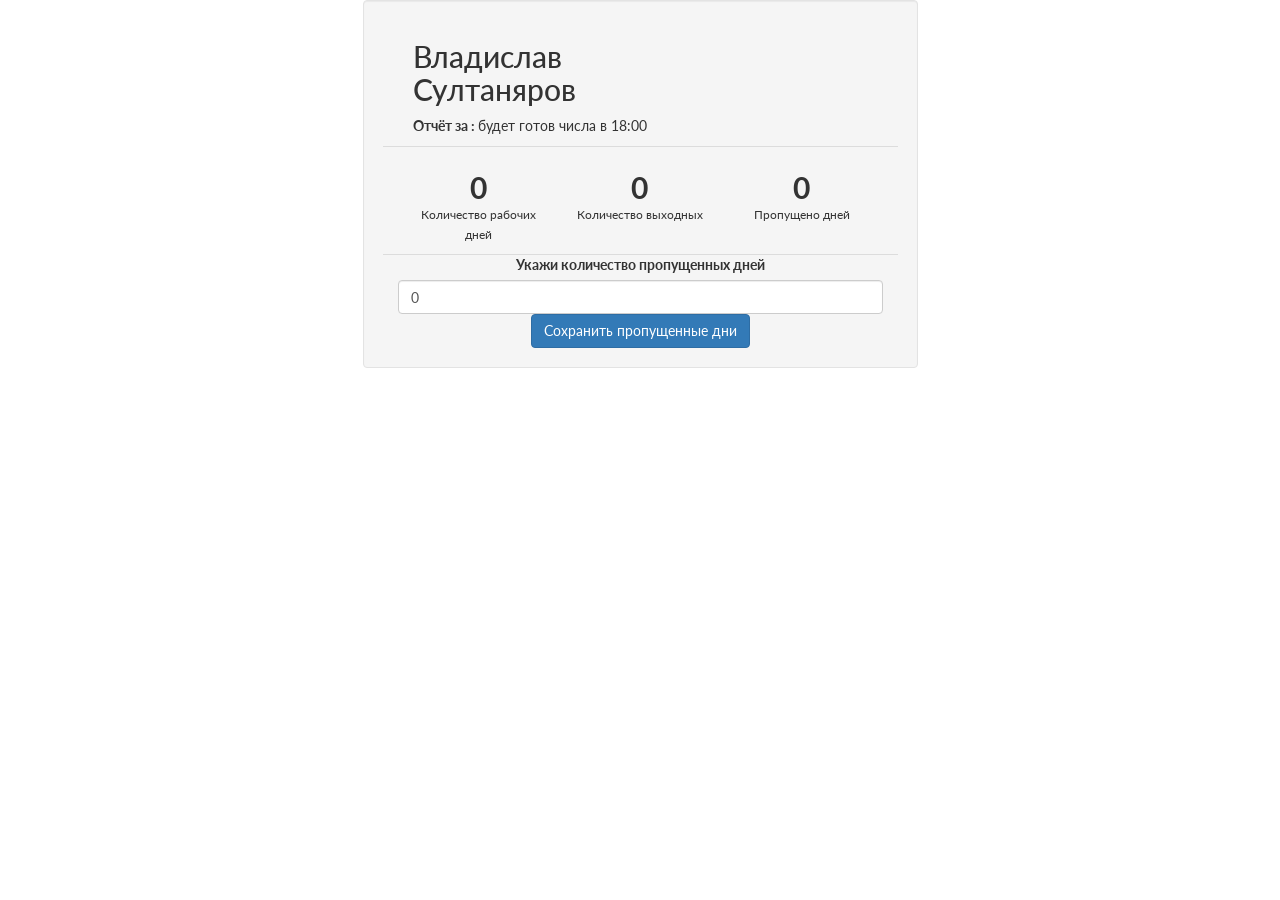
<file: LuxoftReportGenerator/src/main/resources/templates/index.html>
<!DOCTYPE html>
<html lang="ru" xmlns:th="http://www.thymeleaf.org">
<head>
    <link rel="stylesheet" href="https://stackpath.bootstrapcdn.com/bootstrap/3.2.0/css/bootstrap.min.css">
    <meta charset="UTF-8">
    <title>Отчёт</title>
</head>
<body>
<link href="../static/assets/css/main.css" rel="stylesheet" th:href="@{/assets/css/main.css}">
<div class="container">
    <div class="row">
        <div class="col-md-offset-2 col-md-8 col-lg-offset-3 col-lg-6">
            <div class="well profile">
                <div class="col-sm-12">
                    <div class="col-xs-12 col-sm-8">
                        <h2>Владислав Султаняров</h2>
                        <p><strong>Отчёт за : </strong><span th:text="${reportDataInfo.reportGenerateMonth}"></span>
                            будет
                            готов <span th:text="${reportDataInfo.reportGenerateDay}"></span> числа в 18:00</p>
                    </div>
                </div>
                <div class="col-xs-12 divider text-center">
                    <div class="col-xs-12 col-sm-4 emphasis">
                        <h2><strong th:text="${reportDataInfo.workDays}"> 0 </strong></h2>
                        <p><small>Количество рабочих дней</small></p>
                    </div>
                    <div class="col-xs-12 col-sm-4 emphasis">
                        <h2><strong th:text="${reportDataInfo.daysOff}">0</strong></h2>
                        <p><small>Количество выходных</small></p>
                    </div>
                    <div class="col-xs-12 col-sm-4 emphasis">
                        <h2><strong th:text="${reportDataInfo.missedDays}">0</strong></h2>
                        <p><small>Пропущено дней</small></p>
                    </div>
                </div>
                <div class="col-xs-12 divider text-center">
                    <label for="missed-days" class="col-2 col-form-label">Укажи количество пропущенных дней</label>
                    <form action="#" th:action="@{/missingDays}" th:object="${reportDate}" method="post">
                        <div class="col-10">
                            <input class="form-control" type="number" value="0" th:field="*{missedDays}"
                                   id="missed-days">
                        </div>
                        <button type="submit" class="btn btn-primary">Сохранить пропущенные дни</button>
                    </form>
                </div>
            </div>
        </div>
    </div>
</div>

<script src="https://code.jquery.com/jquery-3.3.1.slim.min.js"
        integrity="sha384-q8i/X+965DzO0rT7abK41JStQIAqVgRVzpbzo5smXKp4YfRvH+8abtTE1Pi6jizo"
        crossorigin="anonymous"></script>
<script src="https://cdnjs.cloudflare.com/ajax/libs/popper.js/1.14.7/umd/popper.min.js"
        integrity="sha384-UO2eT0CpHqdSJQ6hJty5KVphtPhzWj9WO1clHTMGa3JDZwrnQq4sF86dIHNDz0W1"
        crossorigin="anonymous"></script>
<script src="https://stackpath.bootstrapcdn.com/bootstrap/3.2.0/js/bootstrap.min.js"></script>
</body>
</html>
</file>
